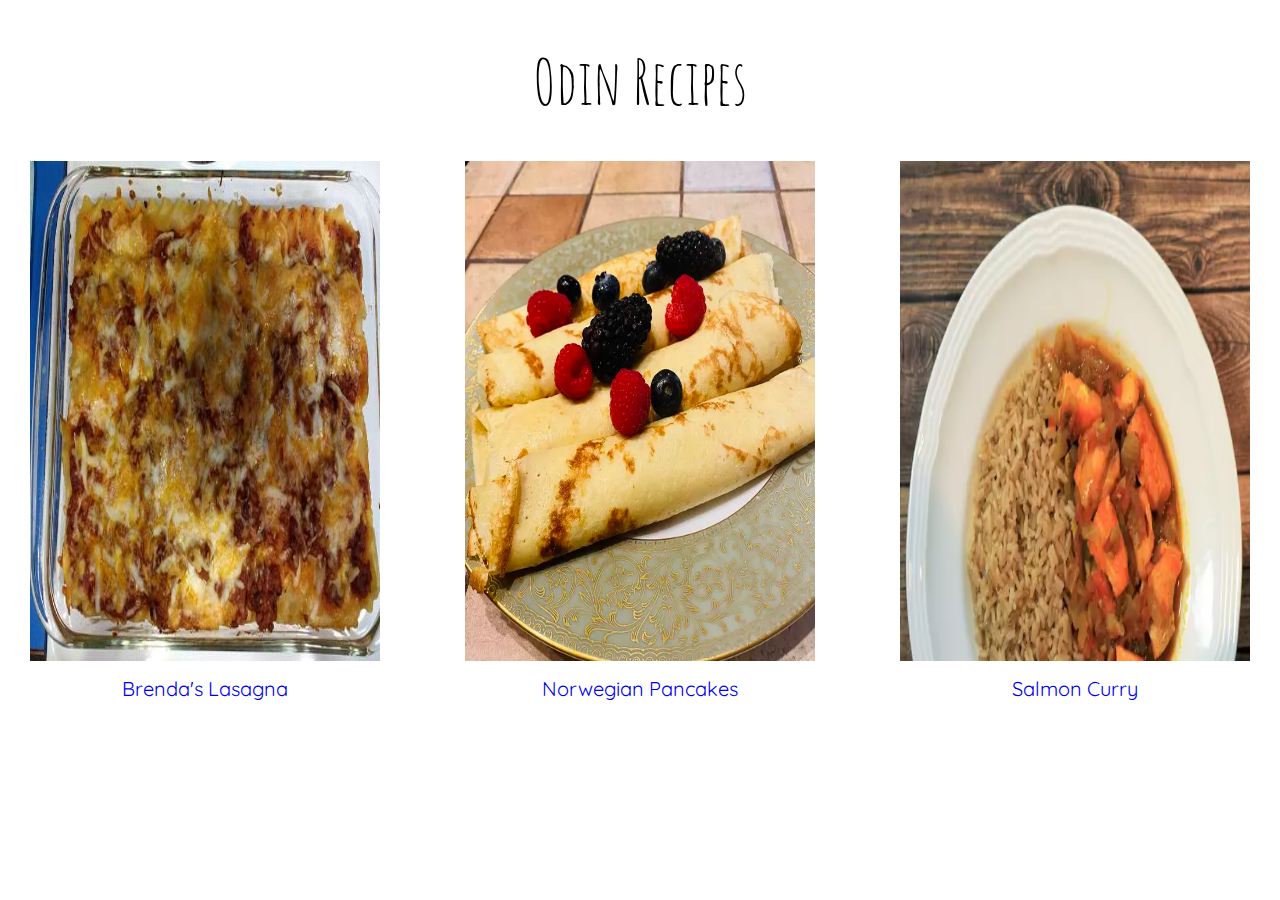
<file: index.html>
<!DOCTYPE html>

<html>
  <head>
    <link rel="stylesheet" href="./styles.css" />
    <title>Odin Recipes</title>
    <meta charset="utf-8" />
  </head>

  <body>
    <h1 class="heading">Odin Recipes</h1>
    <div class="content">
      <div class="item">
        <a href="recipes/lasagna.html"
          ><img src="assets/images/brenda-lasagna.jpeg"
        /></a>
        <a href="recipes/lasagna.html">Brenda's Lasagna</a>
      </div>
      <div class="item">
        <a href="recipes/pancakes.html">
          <img src="assets/images/pancakes.jpeg"
        /></a>
        <a href="recipes/pancakes.html">Norwegian Pancakes</a>
      </div>
      <div class="item">
        <a href="recipes/Pizza.html"
          ><img src="assets/images/salmon-curry.webp"
        /></a>
        <a href="recipes/salmon-curry.html">Salmon Curry</a>
      </div>
    </div>
  </body>
</html>
</file>
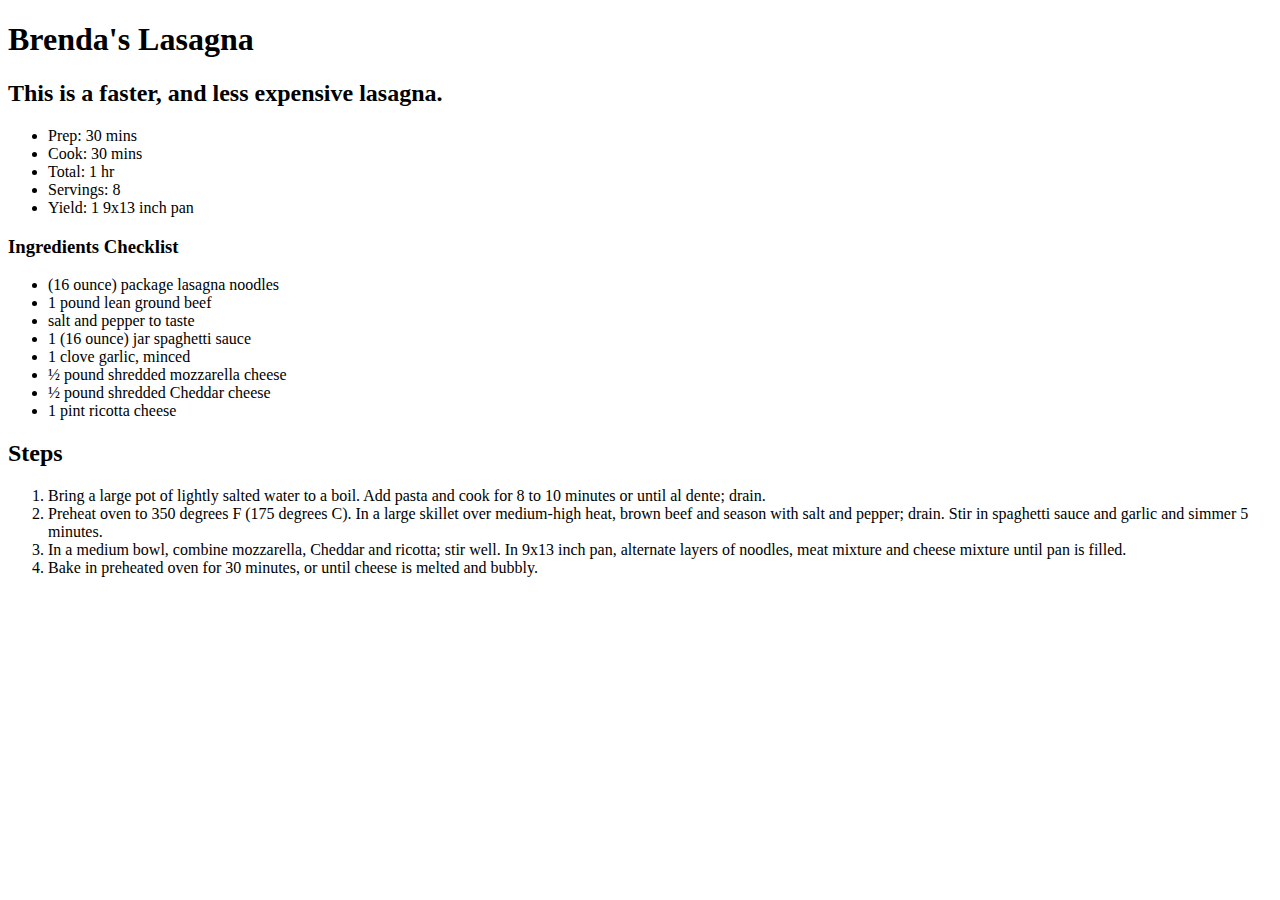
<file: recipes/lasagna.html>
<!DOCTYPE html>
<html lang="en">
  <head>
    <meta charset="UTF-8" />
    <meta http-equiv="X-UA-Compatible" content="IE=edge" />
    <meta name="viewport" content="width=device-width, initial-scale=1.0" />

    <title>Brenda's Lasagna</title>

    <h1>Brenda's Lasagna</h1>
    <h2>This is a faster, and less expensive lasagna.</h2>
  </head>
  <body>
    <ul>
      <li>Prep: 30 mins</li>
      <li>Cook: 30 mins</li>
      <li>Total: 1 hr</li>
      <li>Servings: 8</li>
      <li>Yield: 1 9x13 inch pan</li>
    </ul>

    <h3>Ingredients Checklist</h3>
    <ul>
      <li>(16 ounce) package lasagna noodles</li>

      <li>1 pound lean ground beef</li>

      <li>salt and pepper to taste</li>

      <li>1 (16 ounce) jar spaghetti sauce</li>

      <li>1 clove garlic, minced</li>

      <li>½ pound shredded mozzarella cheese</li>

      <li>½ pound shredded Cheddar cheese</li>

      <li>1 pint ricotta cheese</li>
    </ul>
    <h2>Steps</h2>
    <ol>
      <li>
        Bring a large pot of lightly salted water to a boil. Add pasta and cook
        for 8 to 10 minutes or until al dente; drain.
      </li>
      <li>
        Preheat oven to 350 degrees F (175 degrees C). In a large skillet over
        medium-high heat, brown beef and season with salt and pepper; drain.
        Stir in spaghetti sauce and garlic and simmer 5 minutes.
      </li>
      <li>
        In a medium bowl, combine mozzarella, Cheddar and ricotta; stir well. In
        9x13 inch pan, alternate layers of noodles, meat mixture and cheese
        mixture until pan is filled.
      </li>
      <li>
        Bake in preheated oven for 30 minutes, or until cheese is melted and
        bubbly.
      </li>
  </body>
</html>
</file>
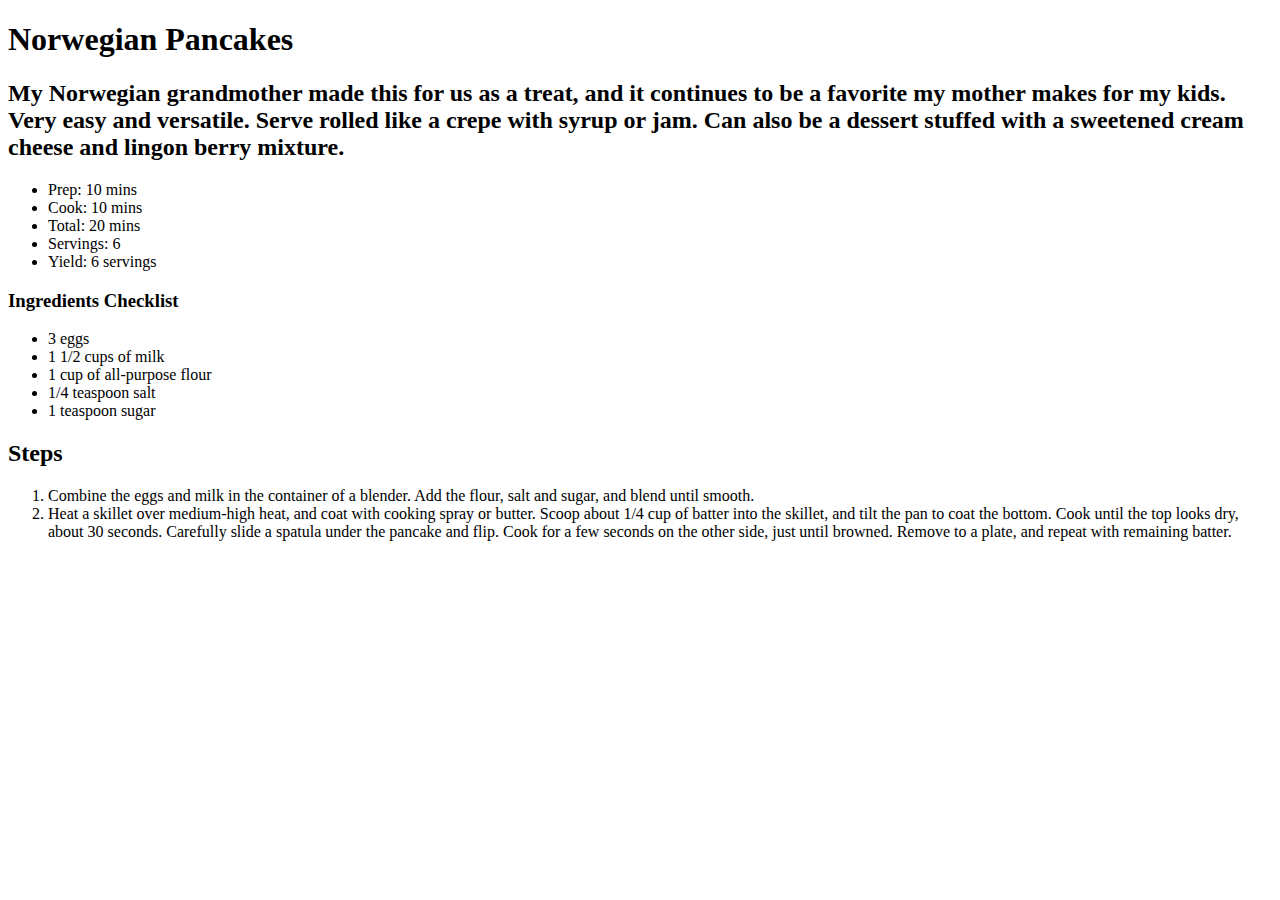
<file: recipes/pancakes.html>
<!DOCTYPE html>
<html lang="en">
  <head>
    <meta charset="UTF-8" />
    <meta http-equiv="X-UA-Compatible" content="IE=edge" />
    <meta name="viewport" content="width=device-width, initial-scale=1.0" />

    <title>Norwegian Pancakes</title>

    <h1>Norwegian Pancakes</h1>

    <h2>
      My Norwegian grandmother made this for us as a treat, and it continues to
      be a favorite my mother makes for my kids. Very easy and versatile. Serve
      rolled like a crepe with syrup or jam. Can also be a dessert stuffed with
      a sweetened cream cheese and lingon berry mixture.
    </h2>
  </head>
  <body>
    <ul>
      <li>Prep: 10 mins</li>
      <li>Cook: 10 mins</li>
      <li>Total: 20 mins</li>
      <li>Servings: 6</li>
      <li>Yield: 6 servings</li>
    </ul>

    <h3>Ingredients Checklist</h3>
    <ul>
      <li>3 eggs</li>

      <li>1 1/2 cups of milk</li>

      <li>1 cup of all-purpose flour</li>

      <li>1/4 teaspoon salt</li>

      <li>1 teaspoon sugar</li>
    </ul>
    <h2>Steps</h2>
    <ol>
      <li>
        Combine the eggs and milk in the container of a blender. Add the flour,
        salt and sugar, and blend until smooth.
      </li>
      <li>
        Heat a skillet over medium-high heat, and coat with cooking spray or
        butter. Scoop about 1/4 cup of batter into the skillet, and tilt the pan
        to coat the bottom. Cook until the top looks dry, about 30 seconds.
        Carefully slide a spatula under the pancake and flip. Cook for a few
        seconds on the other side, just until browned. Remove to a plate, and
        repeat with remaining batter.
      </li>
    </ol>
  </body>
</html>
</file>
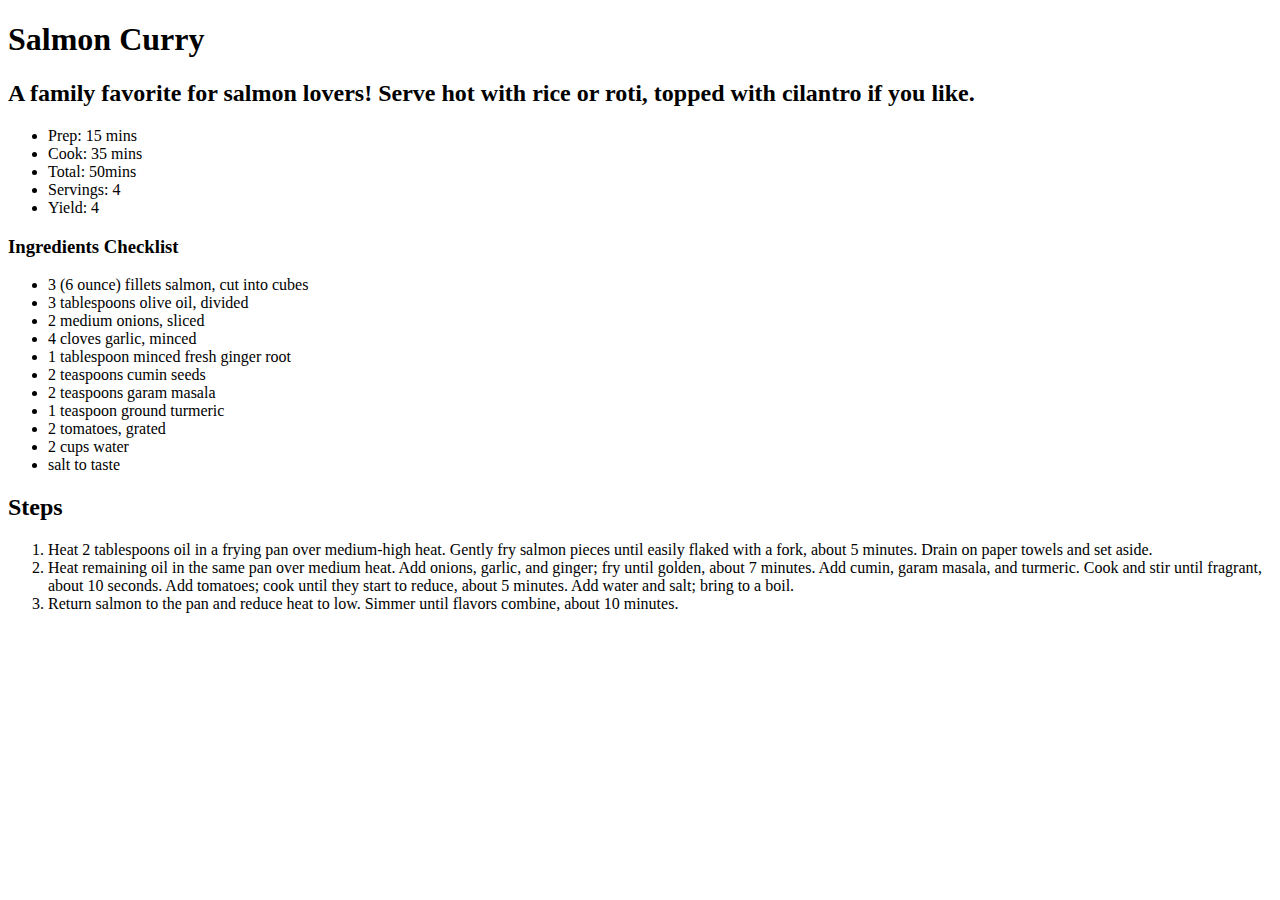
<file: recipes/salmon-curry.html>
<!DOCTYPE html>
<html lang="en">
  <head>
    <meta charset="UTF-8" />
    <meta http-equiv="X-UA-Compatible" content="IE=edge" />
    <meta name="viewport" content="width=device-width, initial-scale=1.0" />

    <title>Salmon Curry</title>

    <h1>Salmon Curry</h1>

    <h2>
      A family favorite for salmon lovers! Serve hot with rice or roti, topped
      with cilantro if you like.
    </h2>
  </head>
  <body>
    <ul>
      <li>Prep: 15 mins</li>
      <li>Cook: 35 mins</li>
      <li>Total: 50mins</li>
      <li>Servings: 4</li>
      <li>Yield: 4</li>
    </ul>

    <h3>Ingredients Checklist</h3>
    <ul>
      <li>3 (6 ounce) fillets salmon, cut into cubes</li>

      <li>3 tablespoons olive oil, divided</li>

      <li>2 medium onions, sliced</li>

      <li>4 cloves garlic, minced</li>

      <li>1 tablespoon minced fresh ginger root</li>

      <li>2 teaspoons cumin seeds</li>

      <li>2 teaspoons garam masala</li>

      <li>1 teaspoon ground turmeric</li>

      <li>2 tomatoes, grated</li>

      <li>2 cups water</li>

      <li>salt to taste</li>
    </ul>
    <h2>Steps</h2>
    <ol>
      <li>
        Heat 2 tablespoons oil in a frying pan over medium-high heat. Gently fry
        salmon pieces until easily flaked with a fork, about 5 minutes. Drain on
        paper towels and set aside.
      </li>
      <li>
        Heat remaining oil in the same pan over medium heat. Add onions, garlic,
        and ginger; fry until golden, about 7 minutes. Add cumin, garam masala,
        and turmeric. Cook and stir until fragrant, about 10 seconds. Add
        tomatoes; cook until they start to reduce, about 5 minutes. Add water
        and salt; bring to a boil.
      </li>
      <li>
        Return salmon to the pan and reduce heat to low. Simmer until flavors
        combine, about 10 minutes.
      </li>
    </ol>
  </body>
</html>
</file>
<file: styles.css>
@import url("https://fonts.googleapis.com/css2?family=Indie+Flower&display=swap");
@import url("https://fonts.googleapis.com/css2?family=Amatic+SC:wght@400;700&family=Indie+Flower&display=swap");
@import url("https://fonts.googleapis.com/css2?family=Amatic+SC:wght@400;700&family=Indie+Flower&family=Quicksand:wght@300&display=swap");
html {
  font-family: "Quicksand", sans-serif;
}

h1,
h2,
h3,
h4,
h5,
h6 {
  font-weight: 300;
}
.item img:hover {
  transform: scale(1.05);
  transition: all ease;
  border-radius: 15px;
  box-shadow: 0 0 5px rgb(136, 219, 140);
}

.heading {
  font-size: 62px;
  font-family: "Amatic SC", cursive;
}

a {
  text-decoration: none;
}
#logo {
  width: 100px;
  height: 100px;
  margin-left: auto;
  margin-right: auto;
  display: block;
}

.heading,
.recipe-title {
  text-align: center;
}
h3 {
  font-weight: bold;
}
.content {
  display: flex;
  flex-direction: row;
  justify-content: center;
  font-size: 20px;
  gap: 20px;
}

div img {
  width: 350px;
  height: 500px;
}

.item {
  display: flex;
  flex-direction: column;
  gap: 10px;
  align-items: center;
  width: 400px;
  text-align: center;
}

.left {
  display: flex;
  flex-direction: column;
  gap: 20px;
  padding-left: 30px;
  width: 420px;
  height: 1507px;
}
.left img {
  border-radius: 10px;
}
.content {
  gap: 40px;
  display: flex;
}

.right-top {
  border-radius: 10px;
  border: 1px solid rgb(41, 41, 41);
  height: 500px;
}

ul {
  list-style-type: none;
  padding: 0;
}

.steps-container {
  margin-top: 20px;
  border-radius: 10px;
  border: 1px solid rgb(71, 71, 71);
  height: 987px;
}

.ingredients-container {
  border-radius: 10px;
  background-color: rgb(240, 236, 230);
  padding: 20px;
  flex-grow: 3;
}

.right-top,
.steps-container {
  padding: 0 20px 0px 20px;
}
</file>
